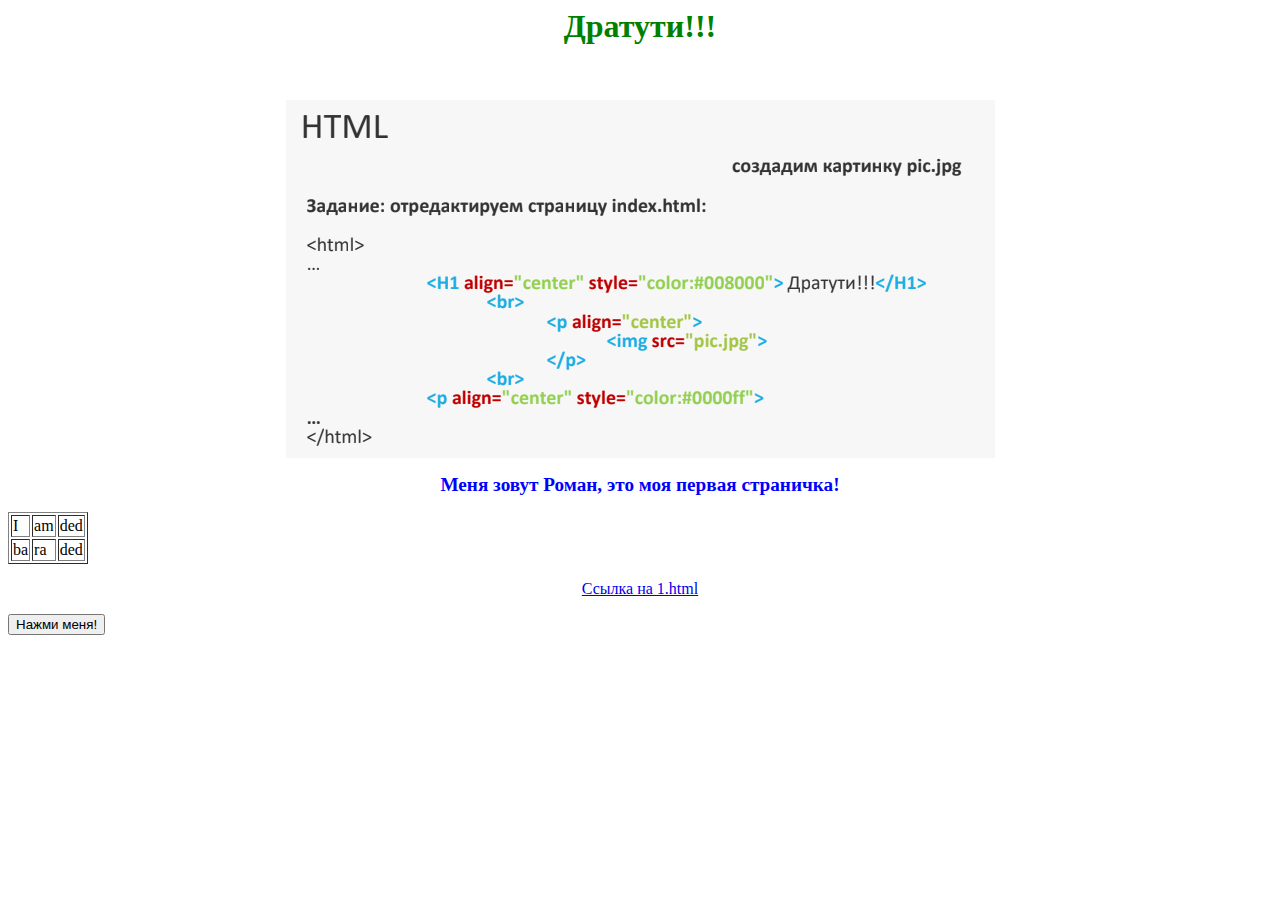
<file: src/main/html/PageOne/index.html>
﻿<html>
    <head>
        <script type="text/javascript" src="myscript.js"></script>
        <title>Моя первая страничка</title>
    </head>
    <body>
        <h1 align="center" style="color:#008000">Дратути!!!</h1>
        <br>
        <p align="center">
            <img src="pic.png">
        </p>
        <p align="center" style="color:#0000ff">
            <big>
                <b>
                    Меня зовут Роман, это моя первая страничка!
                </b>
            </big>
        </p>
        <table align="cener" border="1">
            <tr>
                <td>I</td>
                <td>am</td>
                <td>ded</td>
            </tr>
            <tr>
                <td>ba</td>
                <td>ra</td>
                <td>ded</td>
            </tr>
        </table>
        <p align="center">
            <a href="1.html">Ссылка на 1.html</a>
        </p>
        <input id="elem2" type="button" onclick="foo()" value="Нажми меня!">
    </body>
</html>
</file>
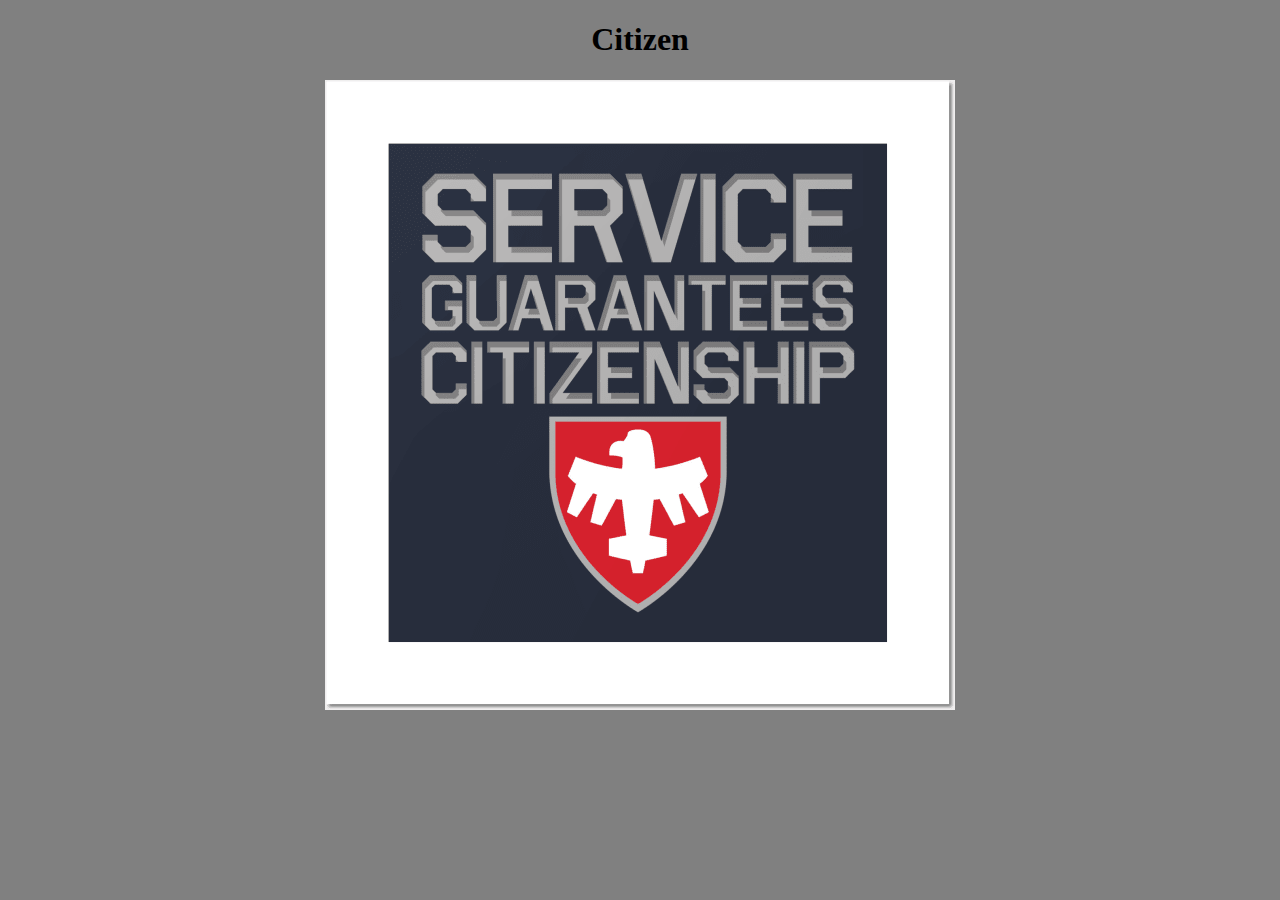
<file: src/main/html/webTask/1.html>
<!DOCTYPE html>
<html lang="en">
<head>
    <meta charset="UTF-8">
    <title>Web Page With Minimal Content</title>
</head>
<body style="background-color:Gray;">
    <h1 align="center">Citizen</h1>
    <p align="center">
        <img src="poster.png">
    </p>
</body>
</html>
</file>
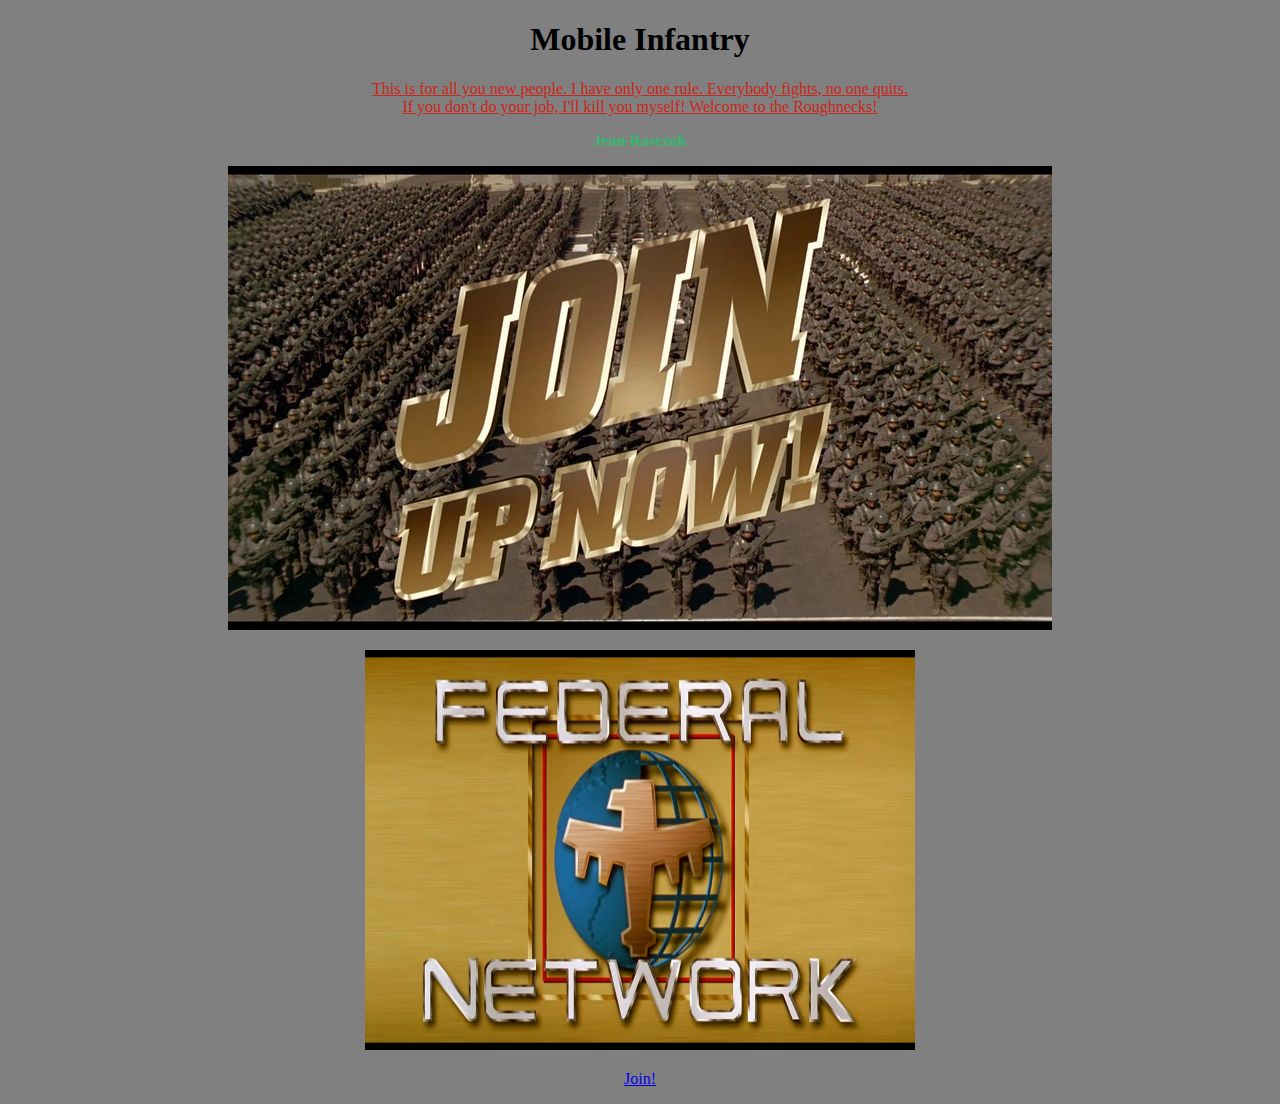
<file: src/main/html/webTask/2.html>
<!DOCTYPE html>
<html lang="en">
<head>
    <meta charset="UTF-8">
    <title>Main Page</title>
</head>
<body style="background-color:Gray;">
    <h1 align="center">Mobile Infantry</h1>
    <p align="center" style="color:#cb2718;">
        <u>This is for all you new people. I have only one rule. Everybody fights, no one quits.<br>
        If you don't do your job, I'll kill you myself! Welcome to the Roughnecks!</u>
    </p>
    <p align="center" style="color:#3cb371;">
        <b><s>Jean Rasczak</s></b>
    <p align="center">
        <img src="joinup.png">
    </p>
    <p align="center">
        <img src="FedNetLogo.png" style="width:550px;height:400px;">
    </p>
    <p align="center">
        <a href="1.html">Join!</a>
    </p>
</body>
</html>
</file>
